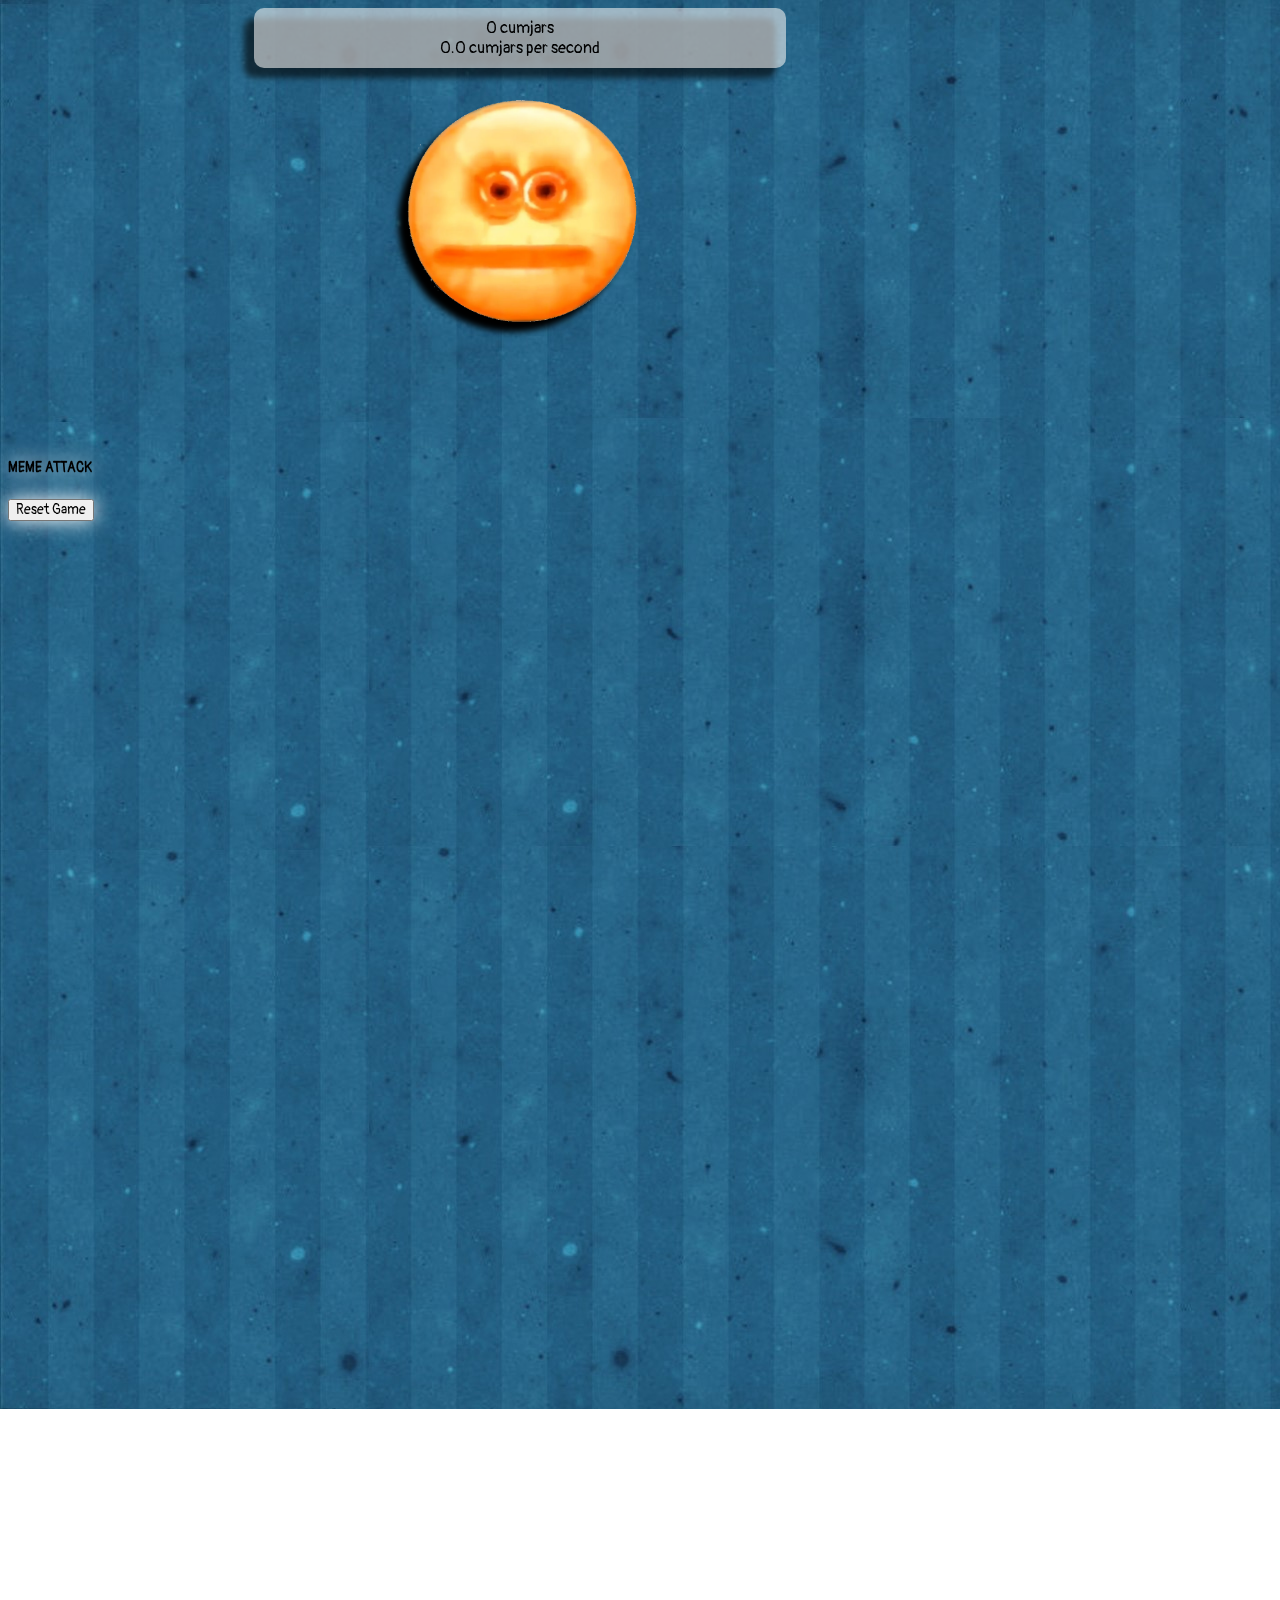
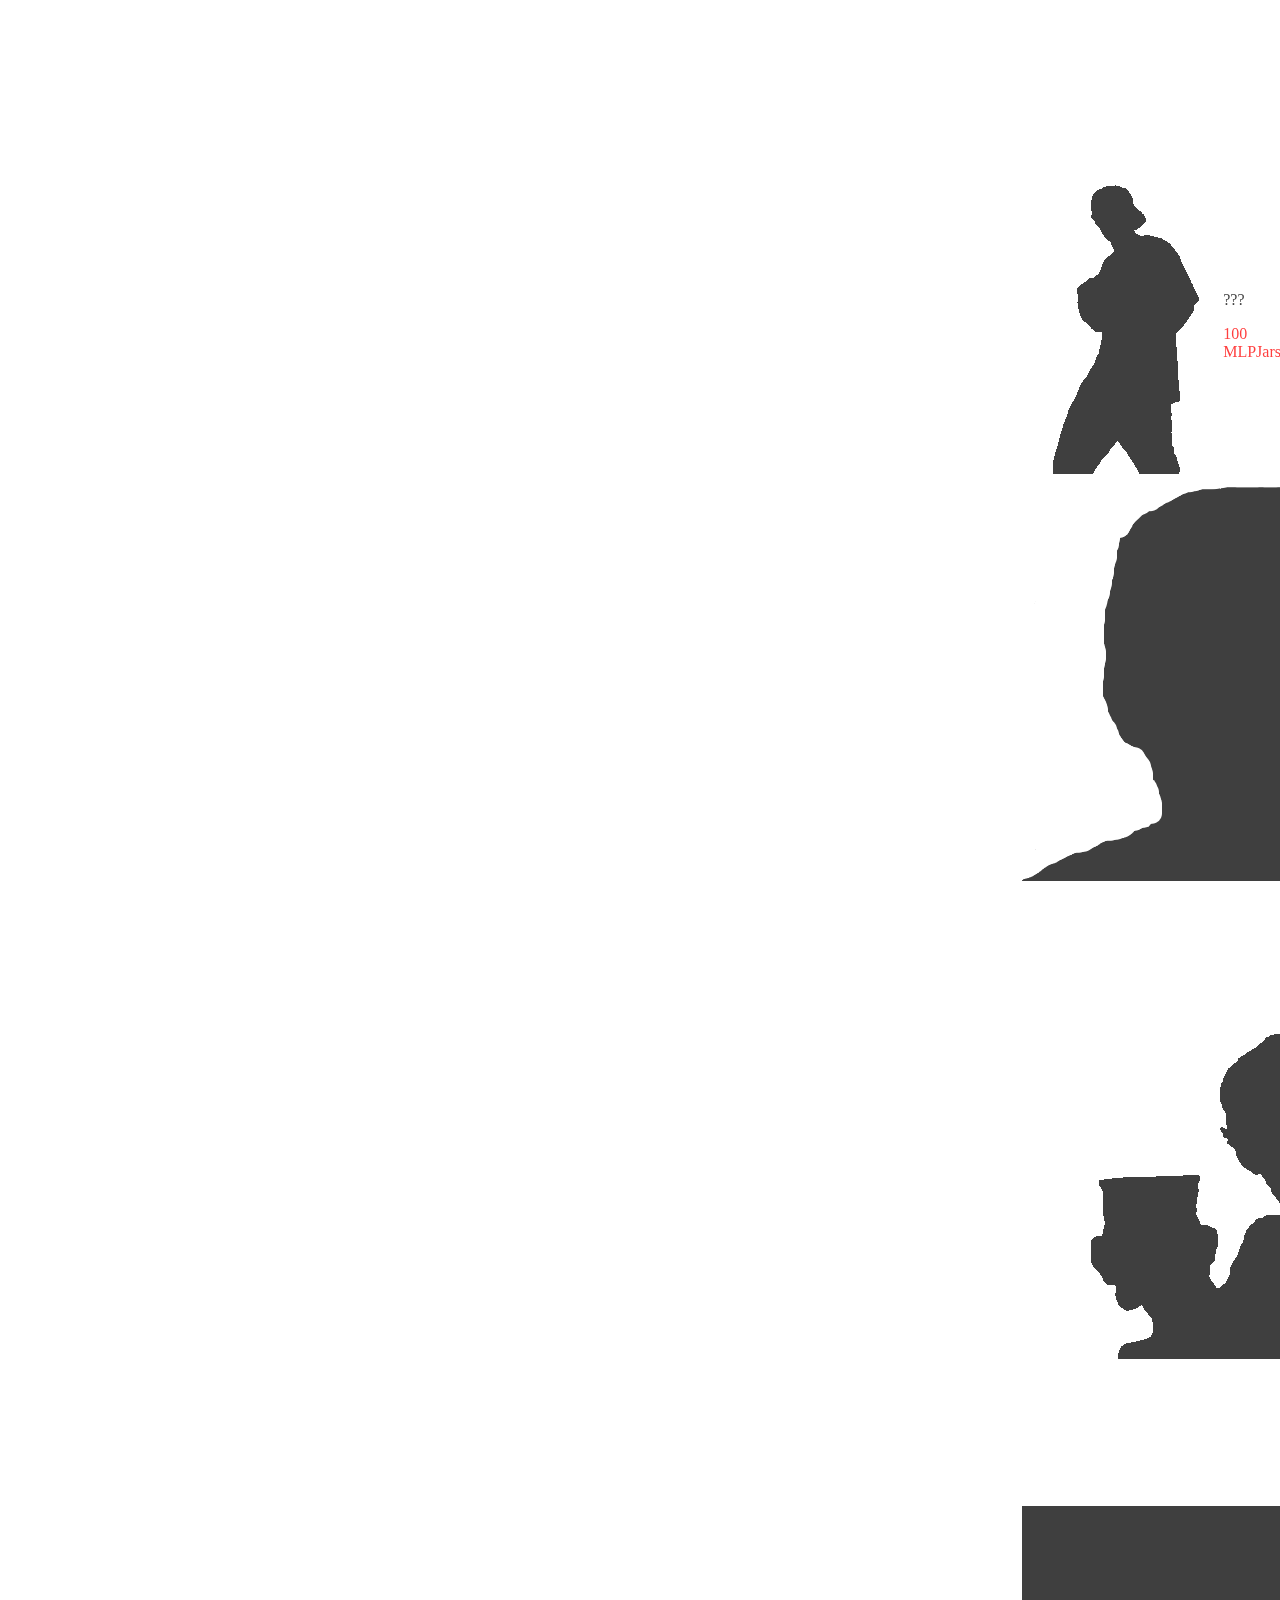
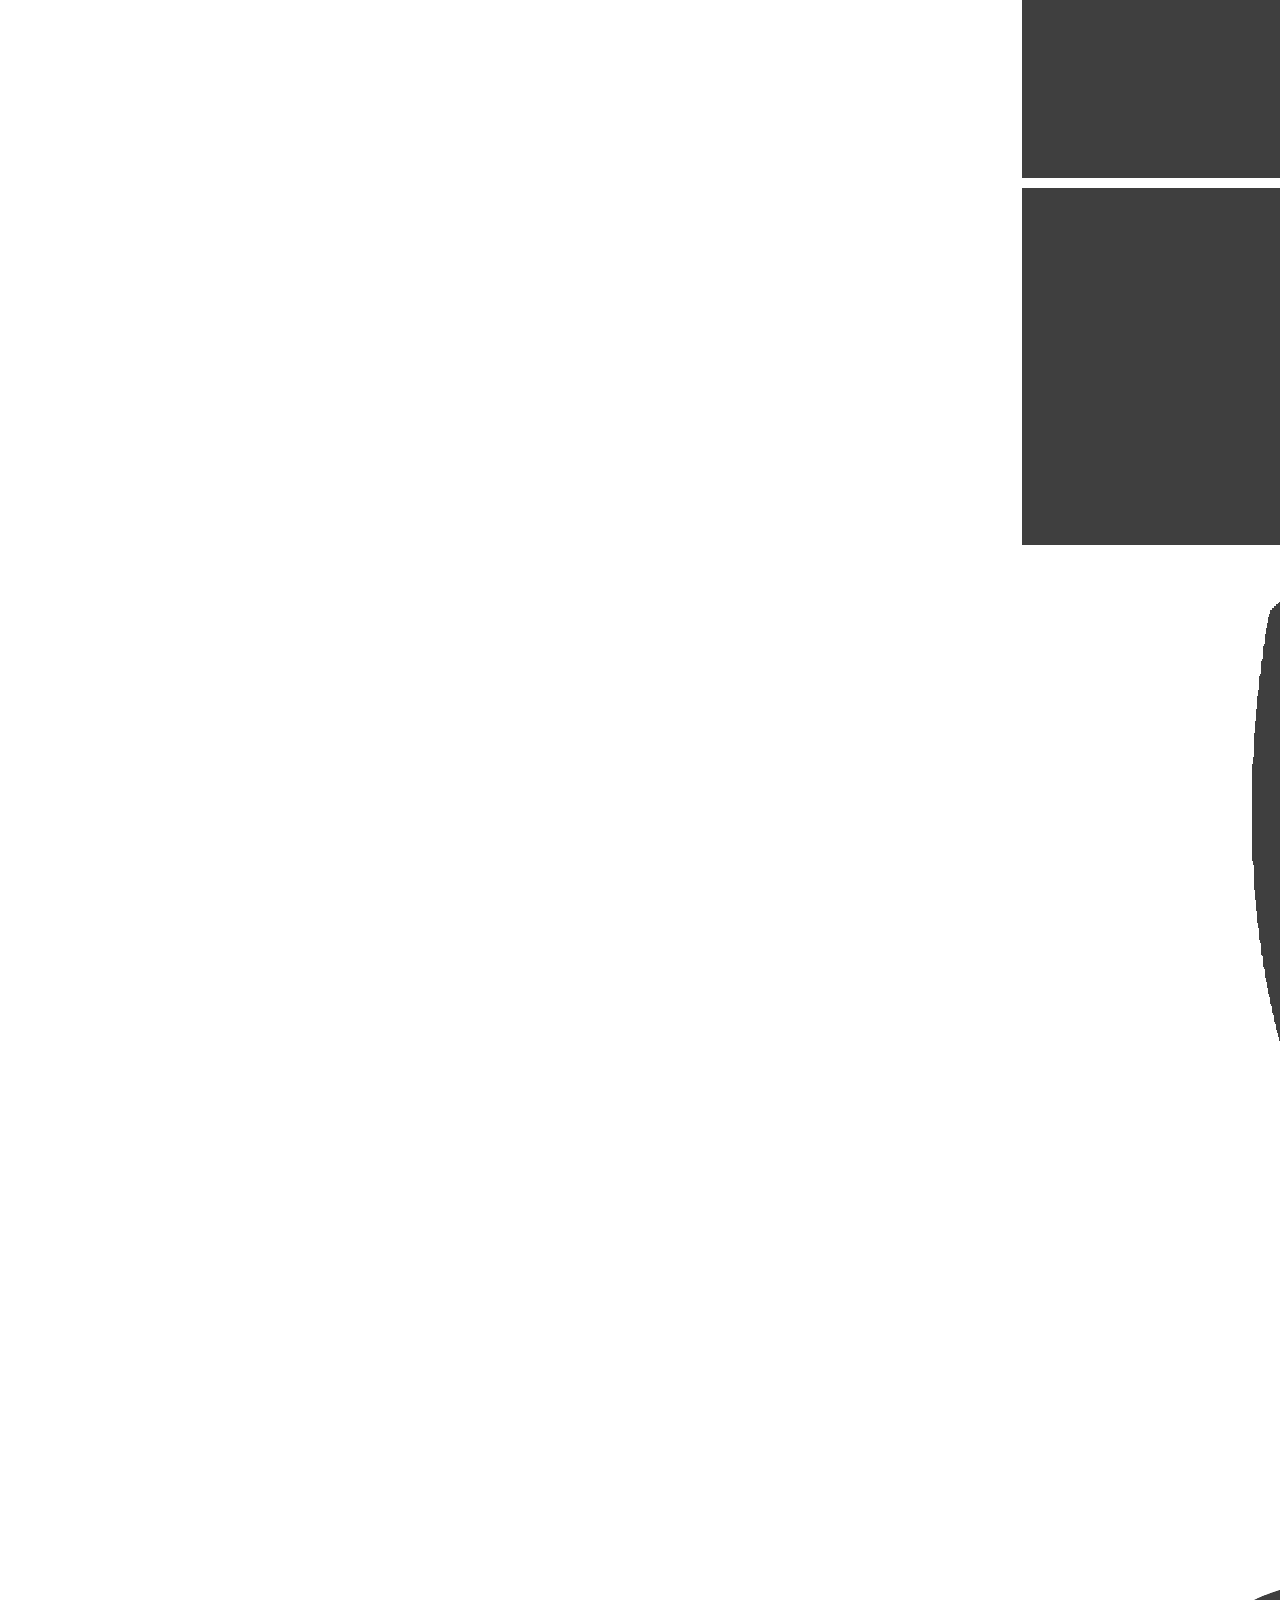
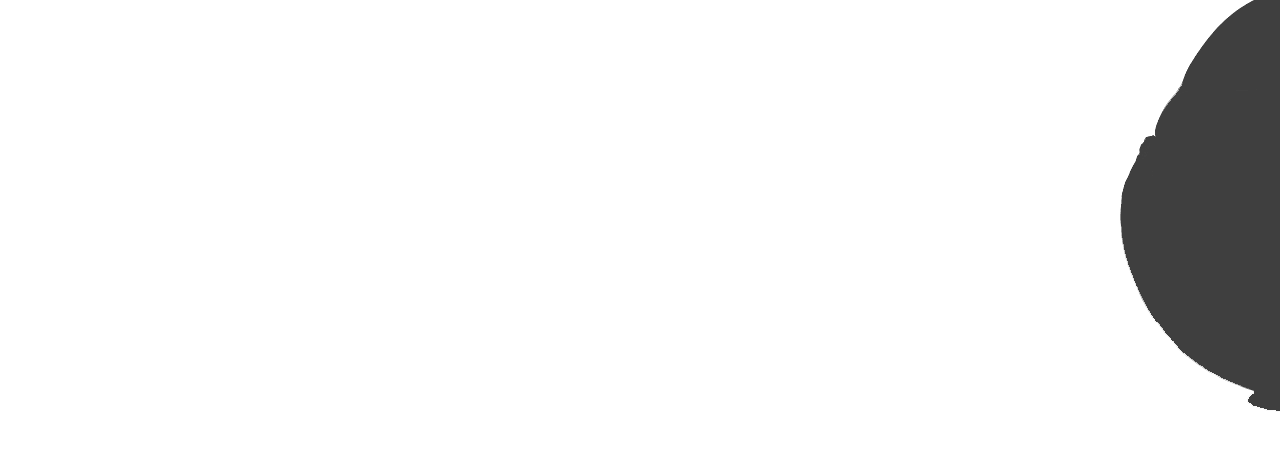
<file: assets/index.htm>
<!DOCTYPE HTML>
<HTML>
	<head>
		<title>CUM CHECK</title>

		<link rel="stylesheet" href="style.css">
	</head>

<body>	

	<div class="sectionRight">
		<div id="upgradeContainer"></div>
		<div id="shopContainer"></div>
		<div id="achievementContainer"></div>
	</div>
	<div class="sectionLeft">
		<center>
			<div class="scoreContainer unselectable">
				<span id="score">0</span> cumjars<br>
				<span id="scorepersecond">0</span> cumjars per second
			</div>
			<br>
		<div class="clickerContainer unselectable">
			<img draggable="false" src="images/cursedcookie.png" height="250px" width="300px" id="clicker" class="cursorpoint" value="PLAY" onclick="display.updateShop(); play_F('audio/a.mp3');">
		</div>
			<div id="goldBen" onclick="ass();"></div>
				<label id="minutes" style="color: white; opacity: .0;"></label><label id="seconds" style="color: white; opacity: .0;" class="unselectable">00</label>
				<label id="minutes2" style="color: white; opacity: .0;" class="unselectable">00</label><label id="seconds2" class="unselectable" style="color: white; opacity: .0;">00</label>
			</center>
		
			<div class="sectionFooter">
				<h5>MEME ATTACK</h5>
				<button id="myBtn">Reset Game</button>
					<div id="myModal" class="modal">
						<div class="modal-content">
							<span class="close">&times;</span>
							<p>Are you sure you want to RESET the game?</p>
							<button onclick="resetGame();">Yes</button>
							<button onclick="closeit();">No</button>
						</div>
					</div>
			</div>
	</div>

	
	<script src="javascript.js"></script>
	
</body>
</HTML>
</file>
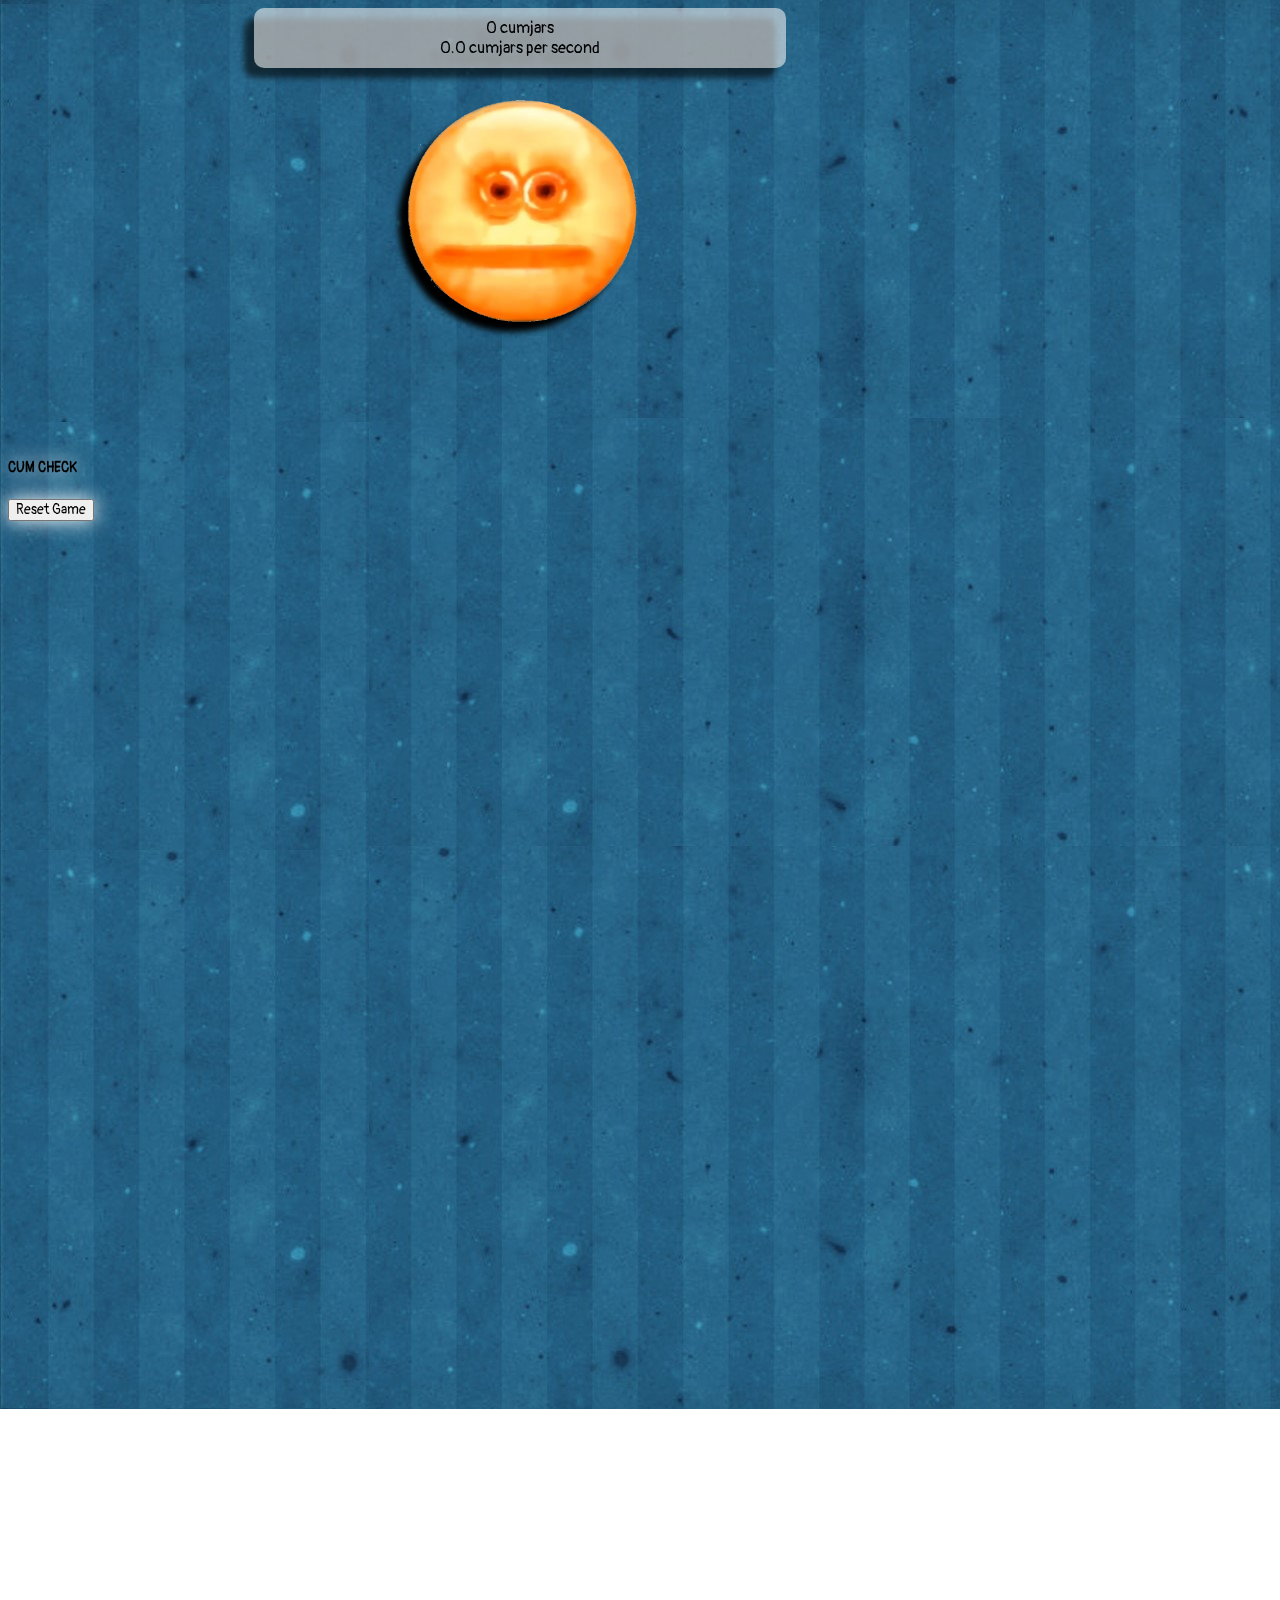
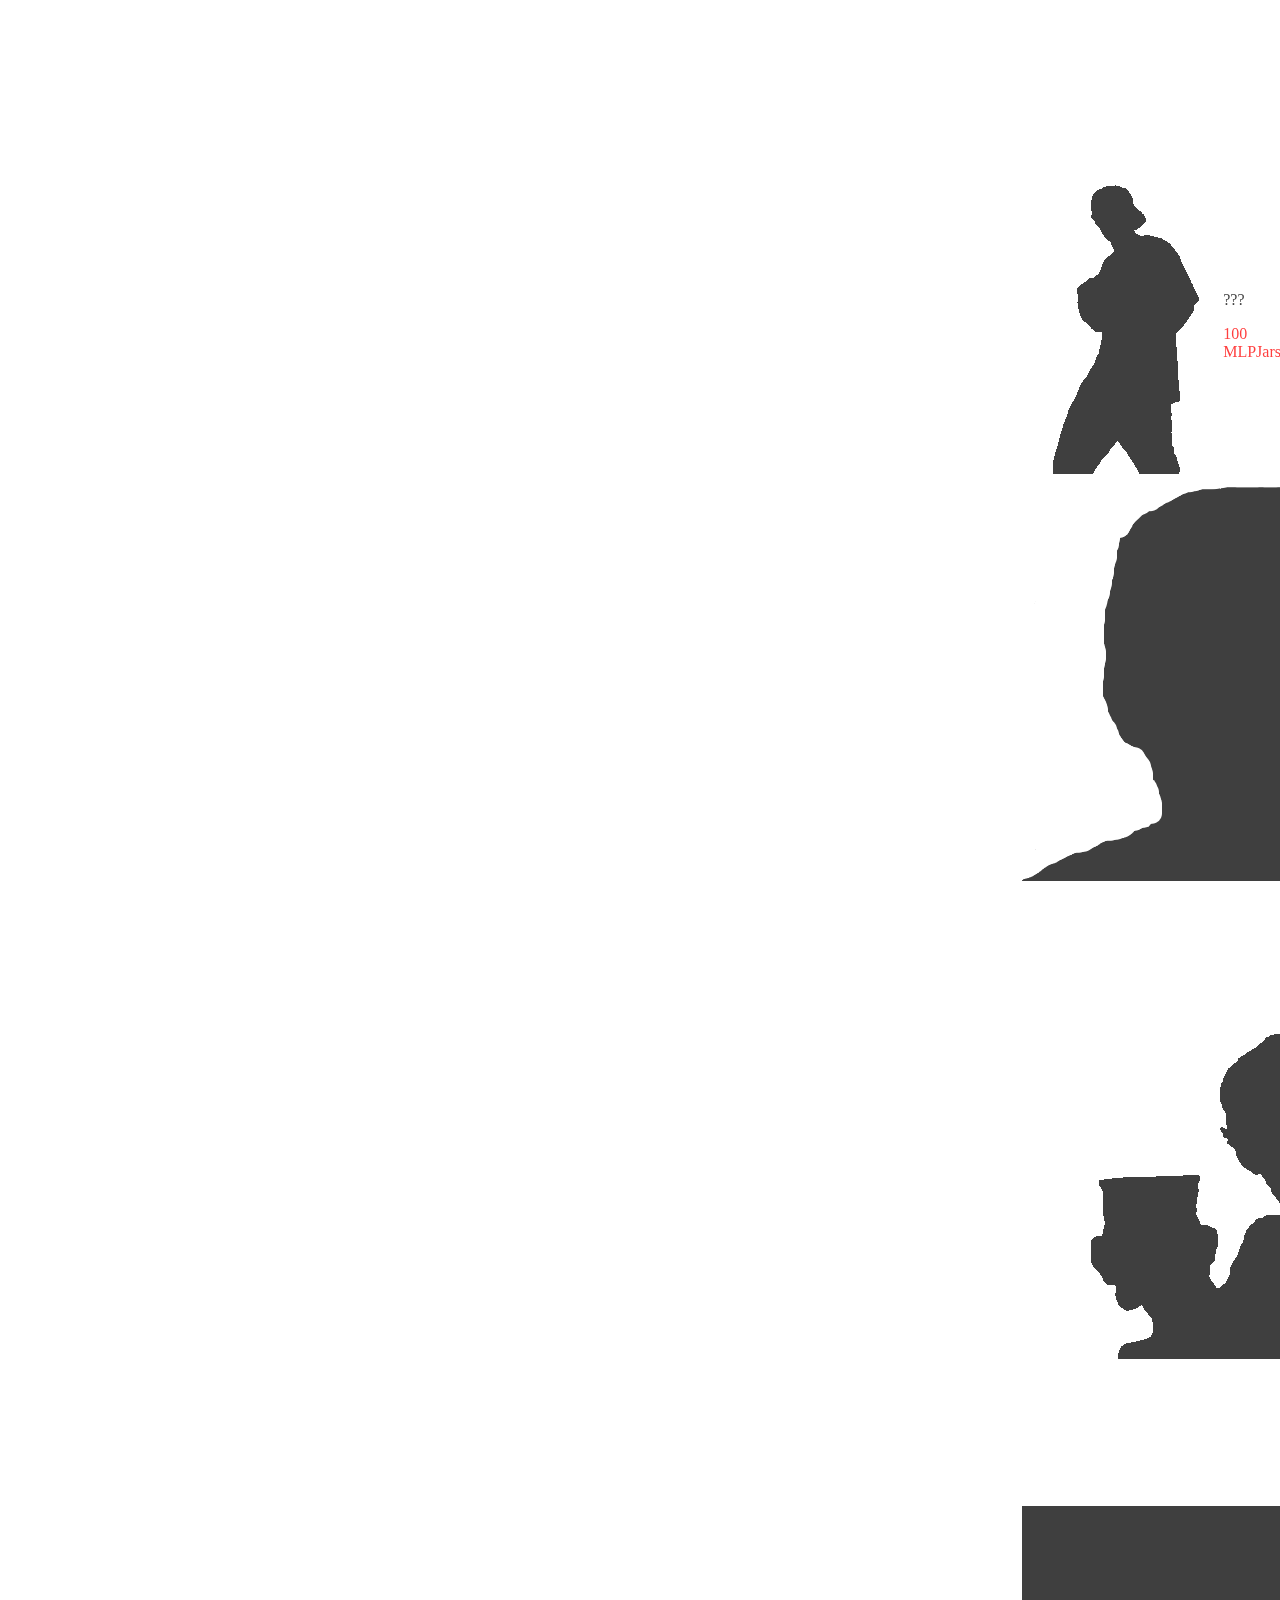
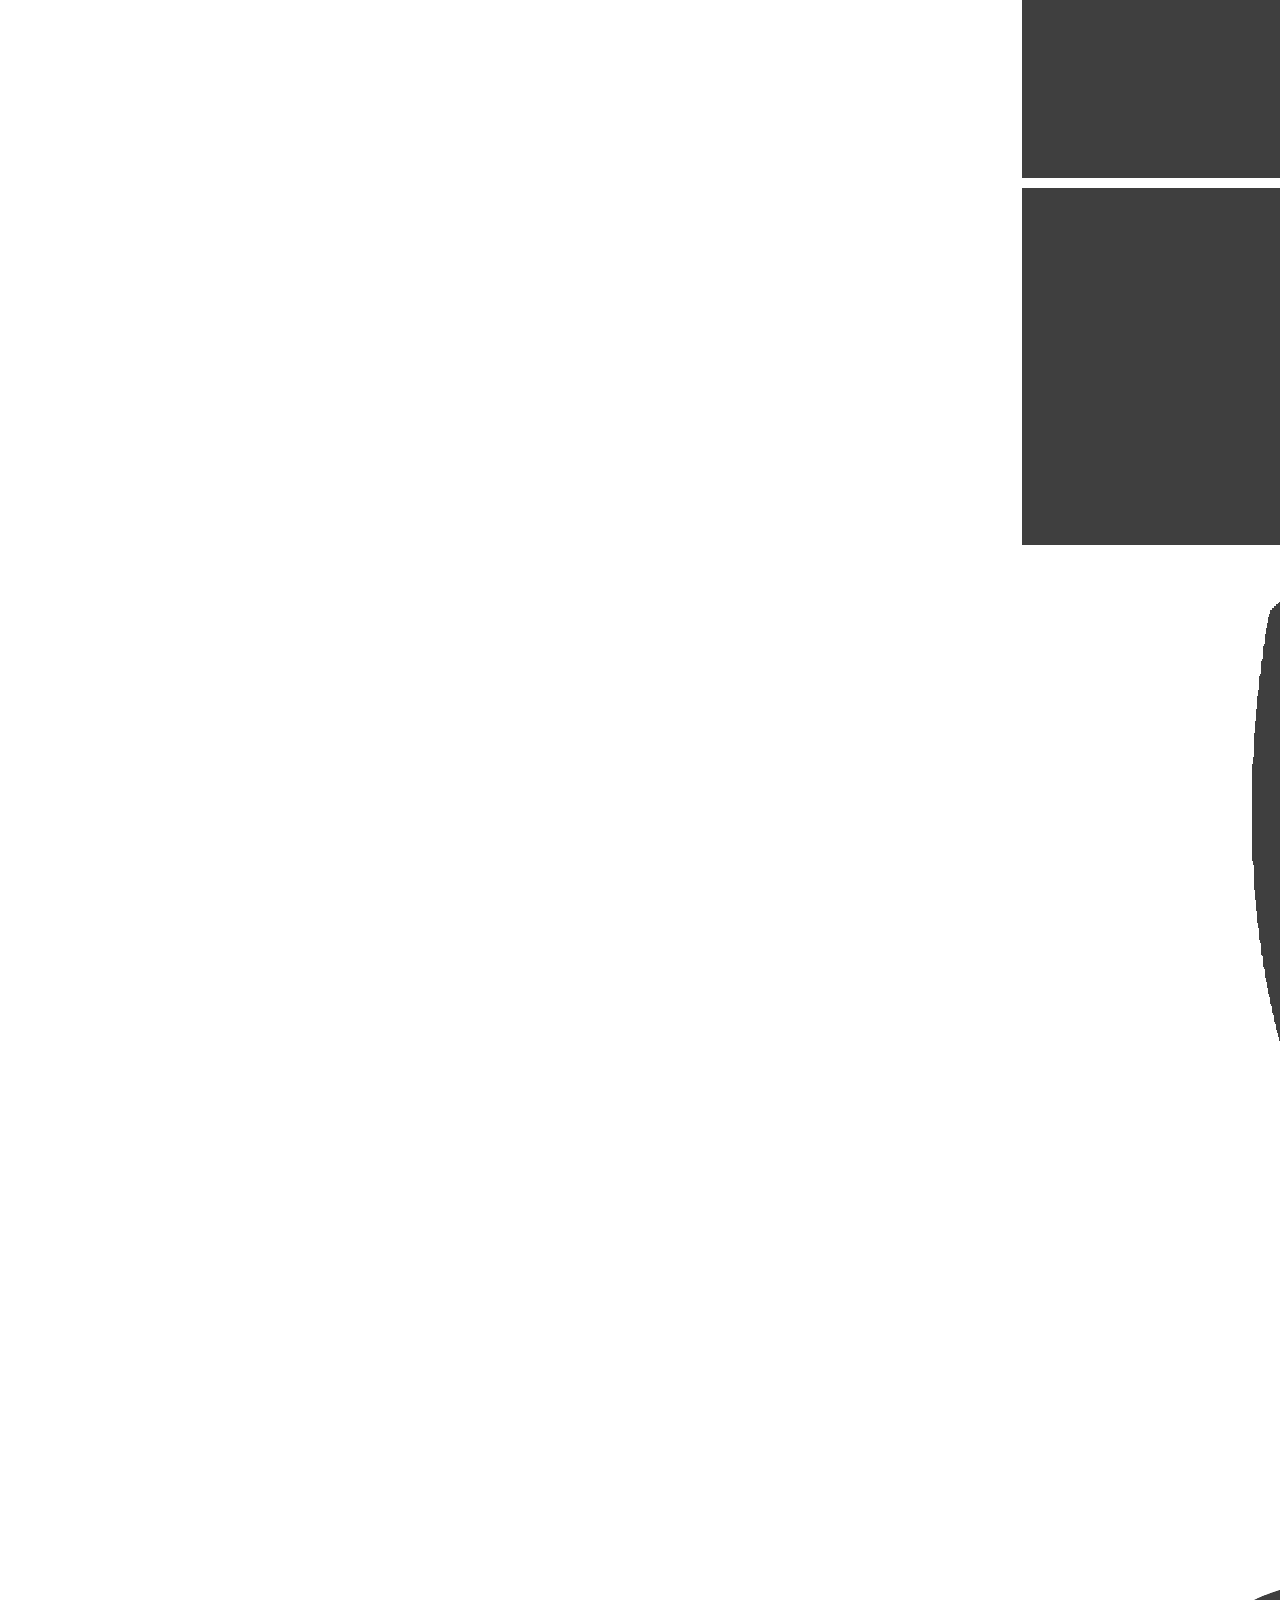
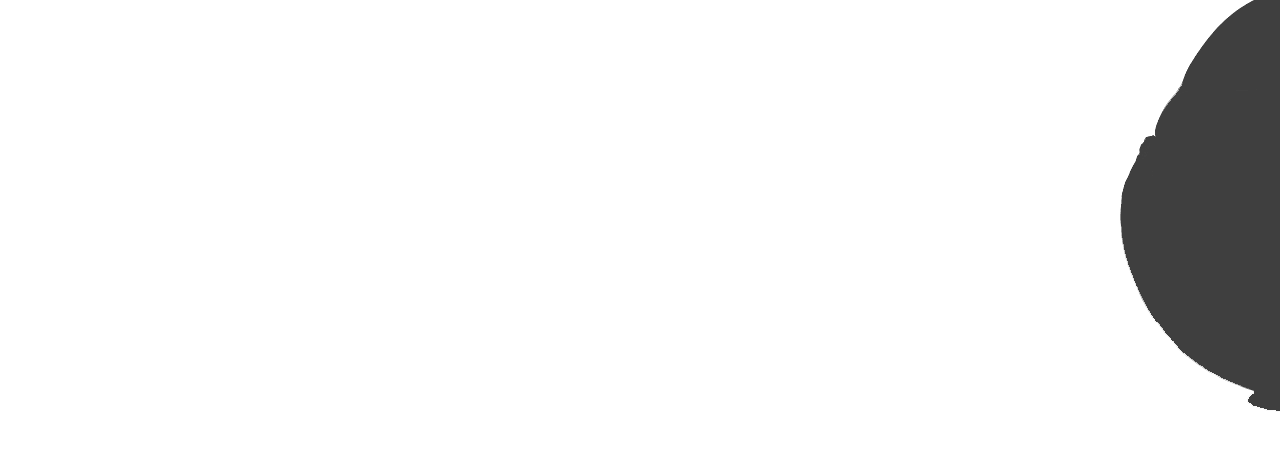
<file: assets/Website.htm>
<!DOCTYPE HTML>
<HTML>
	<head>
		<title>CUM CHECK</title>

		<link rel="stylesheet" href="style.css">
	</head>

<body>	

	<div class="sectionRight">
		<div id="upgradeContainer"></div>
		<div id="shopContainer"></div>
		<div id="achievementContainer"></div>
	</div>
	<div class="sectionLeft">
		<center>
			<div class="scoreContainer unselectable">
				<span id="score">0</span> cumjars<br>
				<span id="scorepersecond">0</span> cumjars per second
			</div>
			<br>
			<div class="clickerContainer unselectable">
				<img draggable="false" src="images/cursedcookie.png" height="250px" width="300px" id="clicker" class="cursorpoint">
			</div>
			<div id="goldBen" onclick="ass();"></div>
			<label id="minutes" style="color: white; opacity: .0;"></label><label id="seconds" style="color: white; opacity: .0;" class="unselectable">00</label>
			<label id="minutes2" style="color: white; opacity: .0;" class="unselectable">00</label><label id="seconds2" class="unselectable" style="color: white; opacity: .0;">00</label>
		</center>
		
		<div class="sectionFooter">
			<h5>CUM CHECK</h5>
			<button id="myBtn">Reset Game</button>
			<div id="myModal" class="modal">
				<div class="modal-content">
				<span class="close">&times;</span>
				<p>Are you sure you want to RESET the game?</p>
				<button onclick="resetGame();">Yes</button>
				<button onclick="closeit();">No</button>
			</div>
		</div>
	</div>
	<script src="javascript.js"></script>
</body>
</HTML>
</file>
<file: assets/style.css>
@import url('https://fonts.googleapis.com/css2?family=Pangolin&display=swap');


/* Every Element (Only Uses Scrollbar) */
* {
	scrollbar-width: none;  
	scrollbar-width: thin; 
	scrollbar-color: grey lightgrey; 
}

/* Textbox */
.modal {
  display: none; /* Hidden by default */
  position: fixed; /* Stay in place */
  z-index: 1; /* Sit on top */
  padding-top: 100px; /* Location of the box */
  left: 0;
  top: 0;
  width: 100%; /* Full width */
  height: 100%; /* Full height */
  overflow: auto; /* Enable scroll if needed */
  background-color: rgb(0,0,0); /* Fallback color */
  background-color: rgba(0,0,0,0.4); /* Black w/ opacity */
}

/* Textbox Content */
.modal-content {
  background-color: white;
  margin: auto;  
  padding: 20px;
  border: 10px solid #888;
  width: 30%;
  font-family: 'Pangolin', cursive;
  box-shadow: 5px 10px 18px black;
  color: transparent;
 text-shadow: 0 0 0 black;
}

/* The Close Button */
.close {
  color: #aaaaaa;
  float: right;
  font-size: 28px;
  font-weight: bold;
}

.close:hover,
.close:focus {
	color: #000;
	text-decoration: none;
	cursor: url("./images/owo.png"), pointer;
}

/* Button */
button {
	-webkit-filter: drop-shadow(-10px 10px 3px white);
	filter: drop-shadow(0px 0px 10px white);
	font-family: 'Pangolin', cursive;
	cursor: url("./images/owo.png"), pointer;
	
}

h5 {
	-webkit-filter: drop-shadow(-10px 10px 3px white);
	filter: drop-shadow(0px 0px 10px white);
	font-family: 'Pangolin', cursive;
}

html {
 	cursor: url("./images/uwu.png"), default;
}

body {
	background:url("./images/background.jpg");
	background-repeat: no-repeat;
	background-attachment: fixed;
	position:absolute;
	top:0px;
	right:0px;
	bottom:0px;
	left:0px;
}



.sectionLeft {
	float: left;
	width: 80%;
	position:fixed;
}

.sectionRight {
	float: right;
	width: 20%;
}

.scoreContainer {
	background-color: rgb(238,238,238, 0.6);
	width: 50%;
	padding: 10px;
	border-radius: 10px;
	-webkit-filter: drop-shadow(-10px 10px 3px black);
	filter: drop-shadow(-10px 10px 3px black);
	font-family: 'Pangolin', cursive;
	color: transparent;
	text-shadow: 0 0 0 black;
}

.clickerContainer img {
	position: relative;
	transition: all .2s ease-in-out;
	-webkit-filter: drop-shadow(-10px 10px 3px black);
	filter: drop-shadow(-10px 10px 3px black);
	-webkit-touch-callout: none;
}

.clickerContainer img:hover { transform: scale(1.10); }
.clickerContainer img:active { transform: scale(0.99); }

.shopButton {
	background-color: #b5b5b5;
	transition: all .2 ease-in-out;
	border-radius: 10px;
	width: 100%;
	margin: 10px 0px 10px 0px;
	cursor: url("./images/owo.png"), pointer;
	box-shadow: 10px 10px 50px black	 
}

.shopButton:hover {
	background-color: #c7c7c7;
	transition: all .2s ease-in-out;
	cursor: url("./images/owo.png"), pointer;
}

.shopButton #image {
	width: 25%;
	cursor: url("./images/owo.png"), pointer;
	filter: drop-shadow(0px 1px 3px black);
}

.shopButton img {
	height: 64px;
	width: 64px;
	cursor: url("./images/owo.png"), pointer;
}

.shopButton #nameAndCost p {
	margin: 0px;
	width: 60%;
	font-family: 'Pangolin', cursive;
	cursor: url("./images/owo.png"), pointer;
}

.shopButton #nameAndCost p:first-of-type {
	font-size: 24px;
	font-family: 'Pangolin', cursive;
	cursor: url("./images/owo.png"), pointer;
}

.shopButton #amount {
	font-size: 48px;
	color: #595959;
	font-family: 'Pangolin', cursive;
	width: 15%;
}

.sectionFooter {
	margin-top: 10%;
}

.unselectable {
	-webkit-touch-callout: none;
    -webkit-user-select: none;
    -khtml-user-select: none;
	-moz-user-select: none;
    -ms-user-select: none;
	-o-user-select: none;
	user-select: none;
}

.cursorpoint {
	cursor: url("./images/owo.png"), pointer;
}

#upgradeContainer img {
	height: 64px;
	width: 65px;
	cursor: url("./images/owo.png"), pointer;
	-webkit-filter: drop-shadow(-10px 10px 3px white);
	filter: drop-shadow(-10px 10px 20px white);
}

#achievementContainer {
	background-color: #b5b5b5;
	transition: all .2 ease-in-out;
	border-radius: 10px;
	width: 100%;
	margin: 10px 0px 10px 0px;
	-webkit-filter: drop-shadow(-10px 10px 3px black);
	filter: drop-shadow(-10px 10px 20px black);
}

#achievementContainer img {
	height: 64px;
	width: 64px;
	-webkit-filter: drop-shadow(-10px 10px 3px black);
	filter: drop-shadow(-10px 10px 20px black);
}

#goldBen img {
	height: 50px;
	width: 50px;
	cursor: url("./images/owo.png"), pointer;
}
</file>
